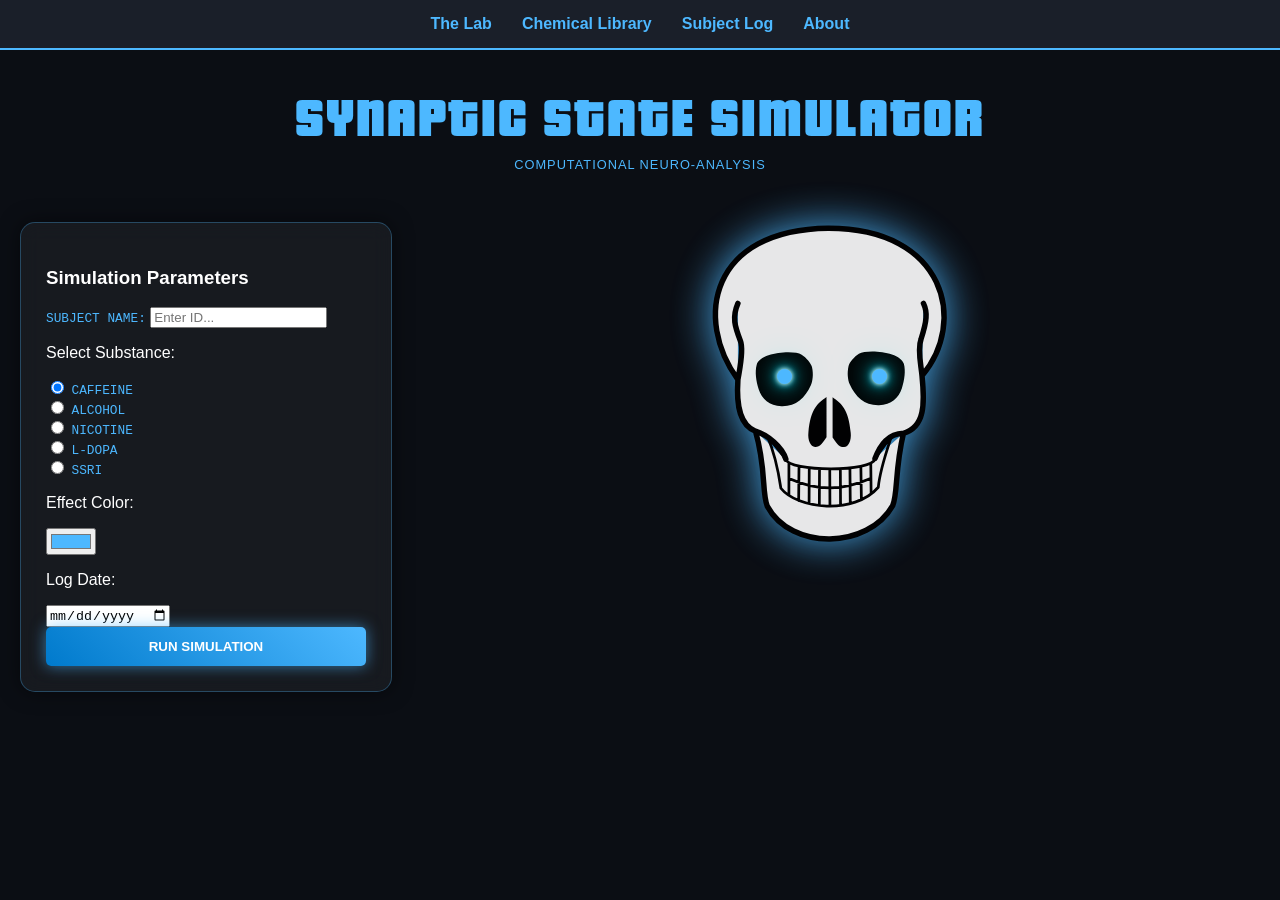
<file: index.html>
<!DOCTYPE html>
<html lang="en">
<head>
    <meta charset="UTF-8">
    <meta name="viewport" content="width=device-width, initial-scale=1.0">
    <title>Synapse Simulator | Neuro-Lab</title>
    <link rel="stylesheet" href="style.css">
    
    <style>
        .subtitle {
            text-align: center;
            color: #4db8ff;
            font-family: 'Segoe UI', sans-serif;
            letter-spacing: 1px;
            margin-top: -10px;
            margin-bottom: 30px;
        }
    </style>
</head>
<body>

    <nav id="main-menu">
        <a href="index.html">The Lab</a>
        <a href="library.html">Chemical Library</a>
        <a href="log.html">Subject Log</a>
        <a href="about.html">About</a>
    </nav>

    <header>
        <h1 id="main-title">Synaptic State Simulator</h1>
        <p class="subtitle">Computational Neuro-Analysis</p>
    </header>

    <div id="dashboard-wrapper">
        
        <section id="controls">
            <h3 class="gta-sub">Simulation Parameters</h3>
            
            <form id="neuro-form">
                <div class="field-group">
                    <label for="user-name">Subject Name:</label>
                    <input type="text" id="user-name" name="user-name" placeholder="Enter ID...">
                </div>

                <div class="field-group">
                    <p>Select Substance:</p>
                    <input type="radio" name="substance" value="caffeine" id="caf" checked> 
                    <label for="caf">Caffeine</label><br>
                    
                    <input type="radio" name="substance" value="alcohol" id="alc"> 
                    <label for="alc">Alcohol</label><br>
                    
                    <input type="radio" name="substance" value="nicotine" id="nic"> 
                    <label for="nic">Nicotine</label><br>
                    
                    <input type="radio" name="substance" value="dopamine_agonist" id="dopa"> 
                    <label for="dopa">L-Dopa</label><br>
                    
                    <input type="radio" name="substance" value="serotonin_boost" id="sero"> 
                    <label for="sero">SSRI</label>
                </div>

                <div class="field-group">
                    <p>Effect Color:</p>
                    <input type="color" id="chem-color" value="#4db8ff">
                </div>

                <div class="field-group">
                    <p>Log Date:</p>
                    <input type="date" id="sim-date">
                </div>

                <button type="button" id="run-btn">Run Simulation</button>
            </form>
        </section>

        <div id="visual-center">
    <div id="con-zone" class="data-zone"></div>

    <div id="skull-container">
        <img src="skull.svg" alt="Neuro-Skull" id="skull-img"> 
        <div class="eye left-eye"></div>
        <div class="eye right-eye"></div>
        <div id="synapse-field"></div> 
    </div>

    <div id="pro-zone" class="data-zone"></div>
</div>
    </div>

    <script src="https://code.jquery.com/jquery-3.6.0.min.js"></script>
    <script src="script.js"></script>
</body>
</html>
</file>
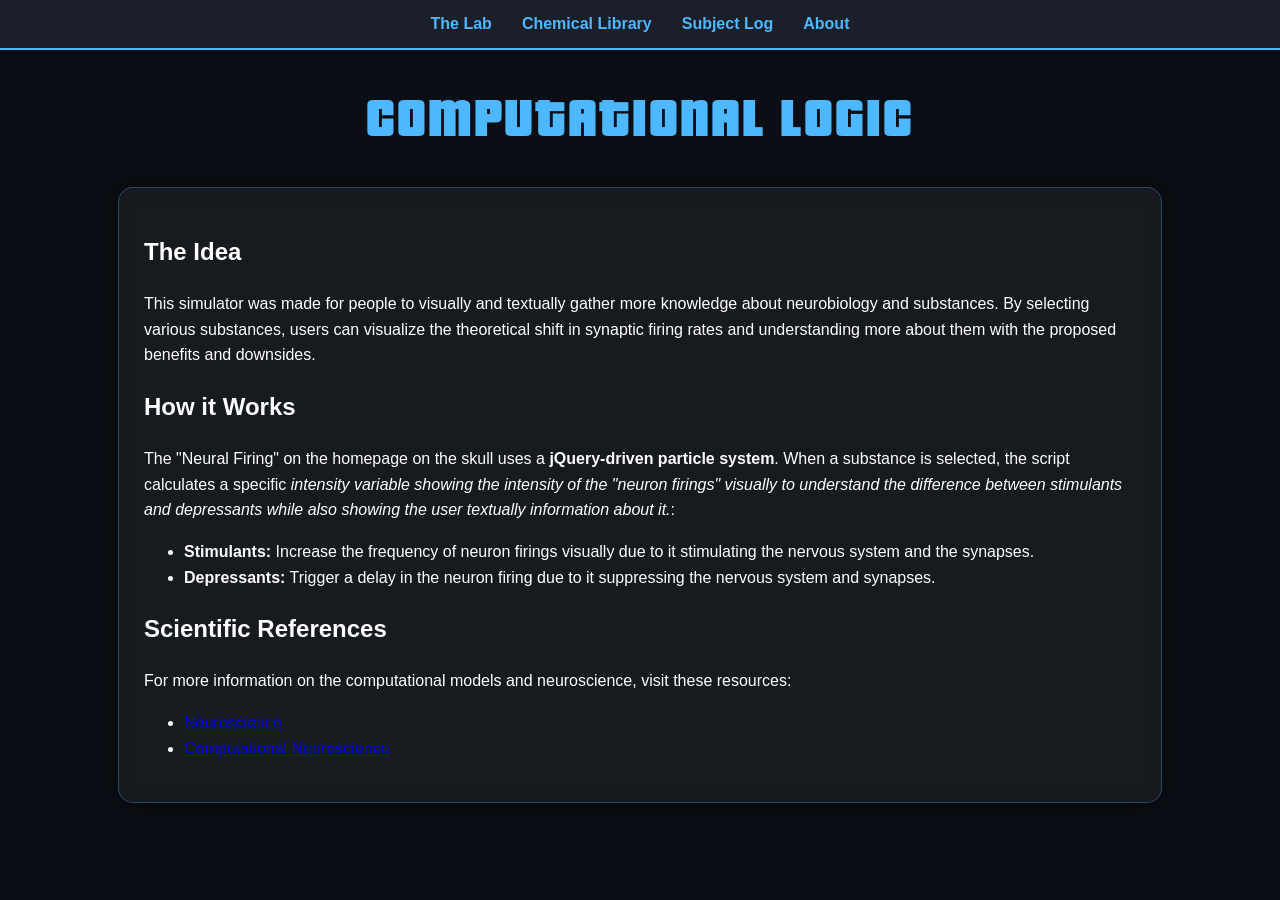
<file: about.html>
<!DOCTYPE html>
<html lang="en">
<head>
    <meta charset="UTF-8">
    <title>About | Synaptic Simulator</title>
    <link rel="stylesheet" href="style.css">
</head>
<body>
    <nav id="main-menu">
        <a href="index.html">The Lab</a>
        <a href="library.html">Chemical Library</a>
        <a href="log.html">Subject Log</a>
        <a href="about.html">About</a>
    </nav>

    <h1 id="main-title">Computational Logic</h1>

    <div id="dashboard-wrapper" style="flex-direction: column; align-items: center;">
        <section id="controls" style="width: 80%; flex: none; line-height: 1.6;">
            
            <h2 class="gta-sub">The Idea</h2>
            <p>
                This simulator was made for people to visually and textually gather more knowledge about <span>neurobiology</span> and <span>substances</span>. 
                By selecting various substances, users can visualize the theoretical shift in synaptic firing rates and understanding more about them with the proposed benefits and downsides.
            </p>

            <h2 class="gta-sub">How it Works</h2>
            <p>
                The "Neural Firing" on the homepage on the skull uses a <strong>jQuery-driven particle system</strong>. 
                When a substance is selected, the script calculates a specific <em>intensity variable showing the intensity of the "neuron firings" visually to understand the difference between stimulants and depressants while also showing the user textually information about it.</em>:
            </p>
            <ul>
                <li><strong>Stimulants:</strong> Increase the frequency of neuron firings visually due to it stimulating the nervous system and the synapses.</li>
                <li><strong>Depressants:</strong> Trigger a delay in the neuron firing due to it suppressing the nervous system and synapses.</li>
            </ul>

            <h2 class="gta-sub">Scientific References</h2>
            <p>For more information on the computational models and neuroscience, visit these resources:</p>
            <ul>
                <li><a href="https://www.psychologytoday.com/us/basics/neuroscience" target="_blank">Neuroscience</a></li>
                <li><a href="https://www.cnsorg.org/computational-neuroscience" target="_blank">Computational Neuroscience</a></li>
            </ul>

        </section>
    </div>
</body>
</html>
</file>
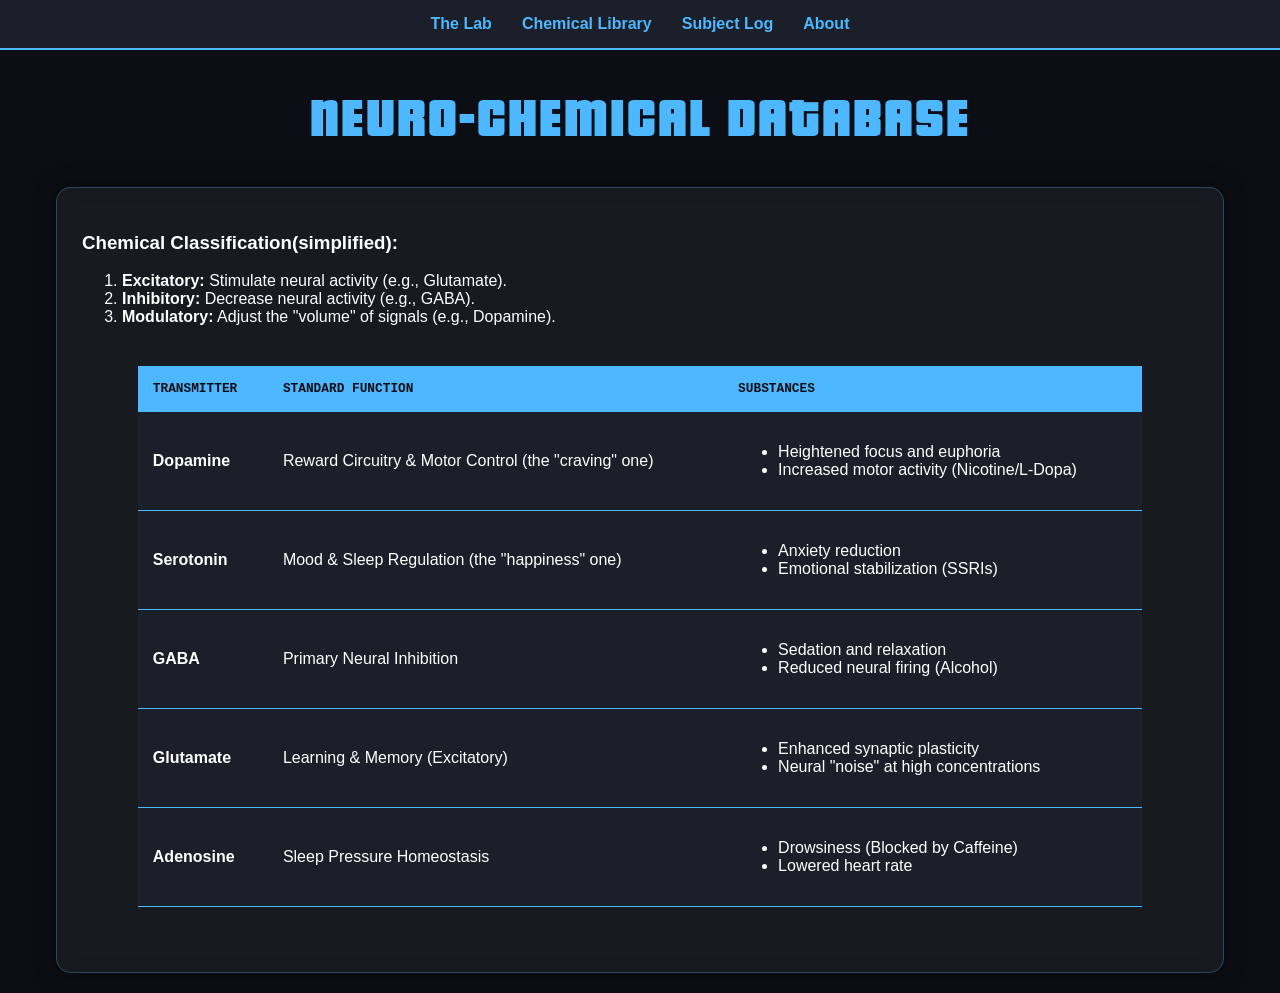
<file: library.html>
<!DOCTYPE html>
<html lang="en">
<head>
    <meta charset="UTF-8">
    <title>Chemical Library | Neuro-Lab</title>
    <link rel="stylesheet" href="style.css">
</head>
<body>
    <nav id="main-menu">
        <a href="index.html">The Lab</a>
        <a href="library.html">Chemical Library</a>
        <a href="log.html">Subject Log</a>
        <a href="about.html">About</a>
    </nav>

    <h1 id="main-title">Neuro-Chemical Database</h1>

    <div id="dashboard-wrapper" style="flex-direction: column; align-items: center;">
        <section id="controls" style="width: 90%; flex: none;">
            <h3 class="gta-sub">Chemical Classification(simplified):</h3>
            <ol>
                <li><strong>Excitatory:</strong> Stimulate neural activity (e.g., Glutamate).</li>
                <li><strong>Inhibitory:</strong> Decrease neural activity (e.g., GABA).</li>
                <li><strong>Modulatory:</strong> Adjust the "volume" of signals (e.g., Dopamine).</li>
            </ol>

            <table id="chem-table">
                <thead>
                    <tr>
                        <th>Transmitter</th>
                        <th>Standard Function</th>
                        <th>Substances</th>
                    </tr>
                </thead>
                <tbody>
                    <tr>
                        <td><strong>Dopamine</strong></td>
                        <td>Reward Circuitry & Motor Control (the "craving" one)</td>
                        <td>
                            <ul>
                                <li>Heightened focus and euphoria</li>
                                <li>Increased motor activity (Nicotine/L-Dopa)</li>
                            </ul>
                        </td>
                    </tr>
                    <tr>
                        <td><strong>Serotonin</strong></td>
                        <td>Mood & Sleep Regulation (the "happiness" one)</td>
                        <td>
                            <ul>
                                <li>Anxiety reduction</li>
                                <li>Emotional stabilization (SSRIs)</li>
                            </ul>
                        </td>
                    </tr>
                    <tr>
                        <td><strong>GABA</strong></td>
                        <td>Primary Neural Inhibition</td>
                        <td>
                            <ul>
                                <li>Sedation and relaxation</li>
                                <li>Reduced neural firing (Alcohol)</li>
                            </ul>
                        </td>
                    </tr>
                    <tr>
                        <td><strong>Glutamate</strong></td>
                        <td>Learning & Memory (Excitatory)</td>
                        <td>
                            <ul>
                                <li>Enhanced synaptic plasticity</li>
                                <li>Neural "noise" at high concentrations</li>
                            </ul>
                        </td>
                    </tr>
                    <tr>
                        <td><strong>Adenosine</strong></td>
                        <td>Sleep Pressure Homeostasis</td>
                        <td>
                            <ul>
                                <li>Drowsiness (Blocked by Caffeine)</li>
                                <li>Lowered heart rate</li>
                            </ul>
                        </td>
                    </tr>
                </tbody>
            </table>
        </section>
    </div>
</body>
</html>
</file>
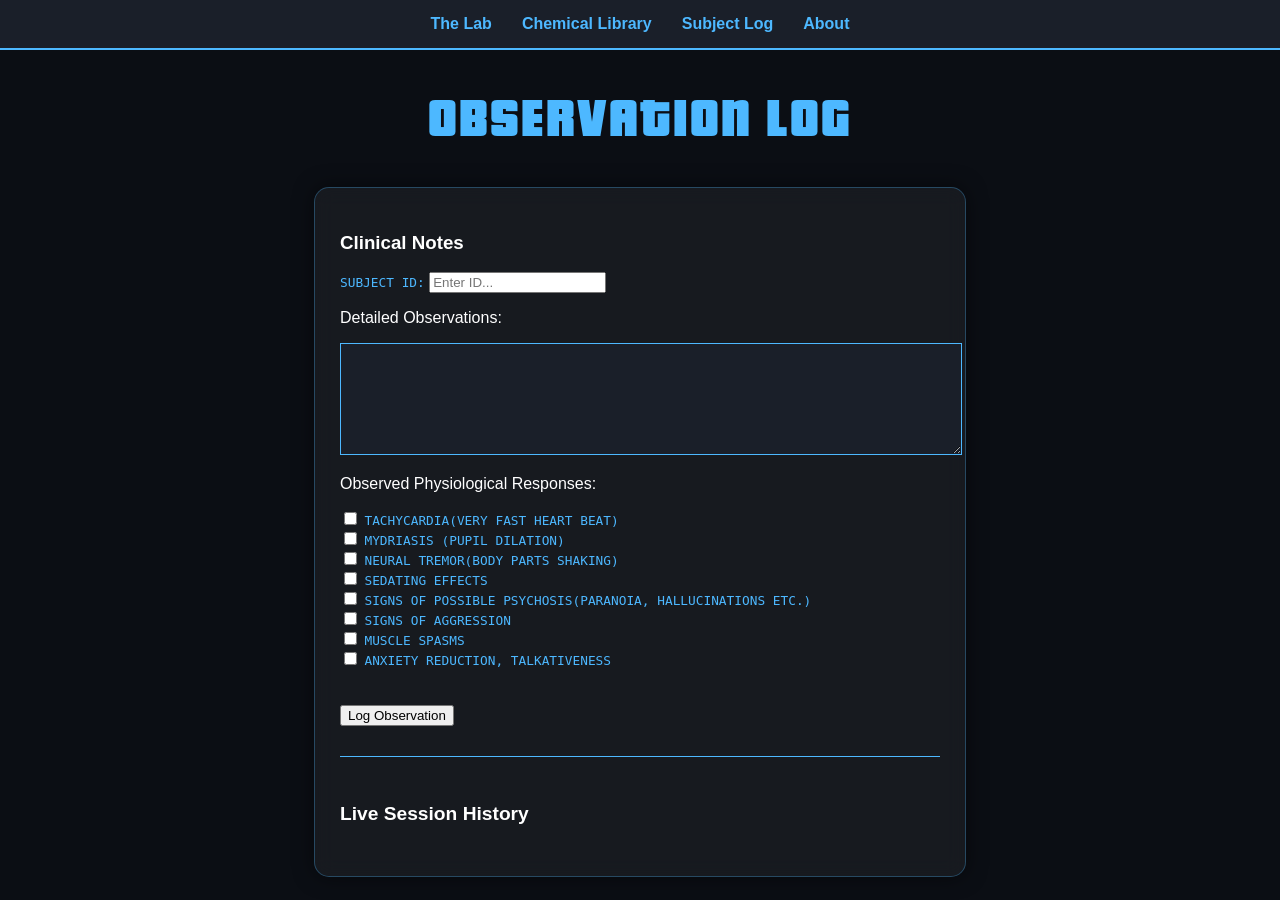
<file: log.html>
<!DOCTYPE html>
<html lang="en">
<head>
    <meta charset="UTF-8">
    <title>Subject Log | Neuro-Lab</title>
    <link rel="stylesheet" href="style.css">
</head>
<body>
    <nav id="main-menu">
        <a href="index.html">The Lab</a>
        <a href="library.html">Chemical Library</a>
        <a href="log.html">Subject Log</a>
        <a href="about.html">About</a>
    </nav>

    <h1 id="main-title">Observation Log</h1>

    <div id="dashboard-wrapper">
        <section id="controls" style="flex: 0 0 600px;">
            <h3 class="gta-sub">Clinical Notes</h3>
            <form id="clinical-form">
                <label>Subject ID:</label>
                <input type="text" id="subject-id" placeholder="Enter ID...">

                <p>Detailed Observations:</p>
                <textarea id="notes" rows="6" style="width: 100%; background: #1a1f29; color: white; border: 1px solid #4db8ff; padding: 10px;"></textarea>

                <p>Observed Physiological Responses:</p>
                <input type="checkbox" id="c1" class="effect-check" value="Tachycardia"> <label for="c1">Tachycardia(very fast heart beat)</label><br>
                <input type="checkbox" id="c2" class="effect-check" value="Mydriasis"> <label for="c2">Mydriasis (Pupil Dilation)</label><br>
                <input type="checkbox" id="c3" class="effect-check" value="Neural Tremor"> <label for="c3">Neural Tremor(body parts shaking)</label><br>
                <input type="checkbox" id="c4" class="effect-check" value="Sedation"> <label for="c4">Sedating effects</label><br>
                <input type="checkbox" id="c5" class="effect-check" value="Psychosis"> <label for="c5">Signs of possible psychosis(paranoia, hallucinations etc.)</label><br>
                <input type="checkbox" id="c6" class="effect-check" value="Aggression"> <label for="c6">Signs of aggression</label><br>
                <input type="checkbox" id="c7" class="effect-check" value="Muscle"> <label for="c7">Muscle spasms</label><br>
                <input type="checkbox" id="c8" class="effect-check" value="anxiety"> <label for="c3">Anxiety reduction, talkativeness</label><br>                
                <br><br>
                <button type="button" id="save-btn">Log Observation</button>
            </form>

            <div id="log-display-area" style="margin-top: 30px; border-top: 1px solid #4db8ff; padding-top: 20px;">
                <h4 class="gta-sub" style="font-size: 1.2rem;">Live Session History</h4>
                <div id="log-results">
                    </div>
            </div>
        </section>
    </div>

    <script src="https://code.jquery.com/jquery-3.6.0.min.js"></script>
    <script src="script.js"></script>
</body>
</html>
</file>
<file: style.css>
@font-face {
    font-family: 'GTAFont';
    src: url('pricedown.otf'); 
}

body {
    background-color: #0b0e14; 
    color: white;
    margin: 0;
    padding: 0;
    font-family: 'Inter' ,'Segoe UI', Roboto, Helvetica,  Arial, sans-serif;
}

h3, p, label {
    font-family: 'Segoe UI', Arial, sans-serif;
}


#main-menu {
    display: flex;
    justify-content: center;
    gap: 30px;
    background: #1a1f29;
    border-bottom: 2px solid #4db8ff;
    padding: 15px;
    position: sticky;
    top: 0;
    z-index: 1000;
    margin-bottom: 30px;
}


#main-menu a {
    color: #4db8ff;
    text-decoration: none;
    font-weight: bold;
    transition: 0.3s;
}

#main-menu a:hover {
    color: #00ff00;
    text-shadow: 0 0 10px #00ff00;
}


@keyframes titleGlow {
    0% { text-shadow: 0 0 10px #4db8ff, 0 0 20px #4db8ff; }
    50% { text-shadow: 0 0 20px #00ff00, 0 0 30px #00ff00; }
    100% { text-shadow: 0 0 10px #4db8ff, 0 0 20px #4db8ff; }
}

#main-title {
    font-family: 'GTAFont', sans-serif; 
    font-size: 3.5rem;
    letter-spacing: 2px;
    color: #4db8ff;
    text-transform: uppercase;
    text-align: center;
    margin: 20px 0;
    animation: titleGlow 3s infinite;
}


#dashboard-wrapper {
    display: flex;
    justify-content: space-around;
    align-items: flex-start;
    padding: 20px;
    min-height: 60vh;
}


#controls {
    flex: 0 0 320px;
    background: rgba(255, 255, 255, 0.05);
    backdrop-filter: blur(10px);
    border: 1px solid rgba(77, 184, 255, 0.3);
    padding: 25px;
    border-radius: 15px;
    box-shadow: 0 0 20px rgba(0, 0, 0, 0.5);
}


#visual-center {
    
    display: flex;
    justify-content: center;
    align-items: center;
    width: 100%;
}

label, th, .subtitle {
    font-family: 'Lucida Console', Monaco, monospace;
    font-size: 0.8rem;
    text-transform: uppercase;
    color: #4db8ff; 
}

.data-zone {
    flex: 0 0 250px; 
    padding: 20px;
    font-size: 0.9rem;
    line-height: 1.6;
    opacity: 0; 
    transition: opacity 0.5s ease-in-out;
}

#con-zone {
    border-right: 2px solid #ff4444; 
    text-align: right;
    color: #ffcccc;
}

#pro-zone {
    border-left: 2px solid #00ff88; 
    text-align: left;
    color: #ccffcc;
}

#skull-container {
    flex: 0 0 350px;
    position: relative;
    width: 350px;
}

#skull-svg {
    width: 100%;
    filter: drop-shadow(0 0 20px #4db8ff);
    opacity: 0.8;
}


@keyframes flash {
    0% { transform: scale(0); opacity: 1; }
    100% { transform: scale(4); opacity: 0; }
}

.neuron-fire {
    position: absolute;
    width: 6px;
    height: 6px;
    background-color: #00ff00;
    border-radius: 50%;
    z-index: 10;
    pointer-events: none;
    animation: flash 0.8s ease-out forwards;
}


#run-btn {
    background: linear-gradient(45deg, #007acc, #4db8ff);
    border: none;
    color: white;
    padding: 12px 30px;
    border-radius: 5px;
    font-weight: bold;
    text-transform: uppercase;
    box-shadow: 0 0 15px rgba(77, 184, 255, 0.6);
    transition: 0.4s;
    cursor: pointer;
    width: 100%;
}

#run-btn:hover {
    box-shadow: 0 0 25px #4db8ff, 0 0 40px #00ff00;
    transform: scale(1.05);
}


.error-border {
    border: 2px solid red !important;
}


#chem-table {
    width: 90%;
    margin: 40px auto;
    border-collapse: collapse;
    background-color: #1a1f29;
}

#chem-table th, #chem-table td {
    padding: 15px;
    text-align: left;
    border-bottom: 1px solid #4db8ff;
}

#chem-table th {
    background-color: #4db8ff;
    color: #0b0e14;
    text-transform: uppercase;
}

#skull-img {
    width: 100%;
    height: auto;
    filter: drop-shadow(0 0 20px #4db8ff);
    opacity: 0.9;
    display: block;
}

#skull-container{
    position: relative;
    width: 400px;
    display: flex;
    justify-content: center;
    align-items: center;

}


.eye {
    position: absolute;
    width: 15px;
    height: 15px;
    background-color: #4db8ff; 
    border-radius: 50%;
    box-shadow: 
        0 0 5px #fff,           
        0 0 10px #00e5ff,       
        0 0 20px #00e5ff,        
        0 0 40px #00e5ff;        
    z-index: 5;
    
    
}


.left-eye {
    top: 42%; 
    left: 36%;
}

.right-eye {
    top: 42%;
    left: 63%;
}

@keyframes eyePulse {
    0%, 100% { opacity: 0.7; transform: scale(1); }
    50% { opacity: 1; transform: scale(1.2); }
}
</file>
